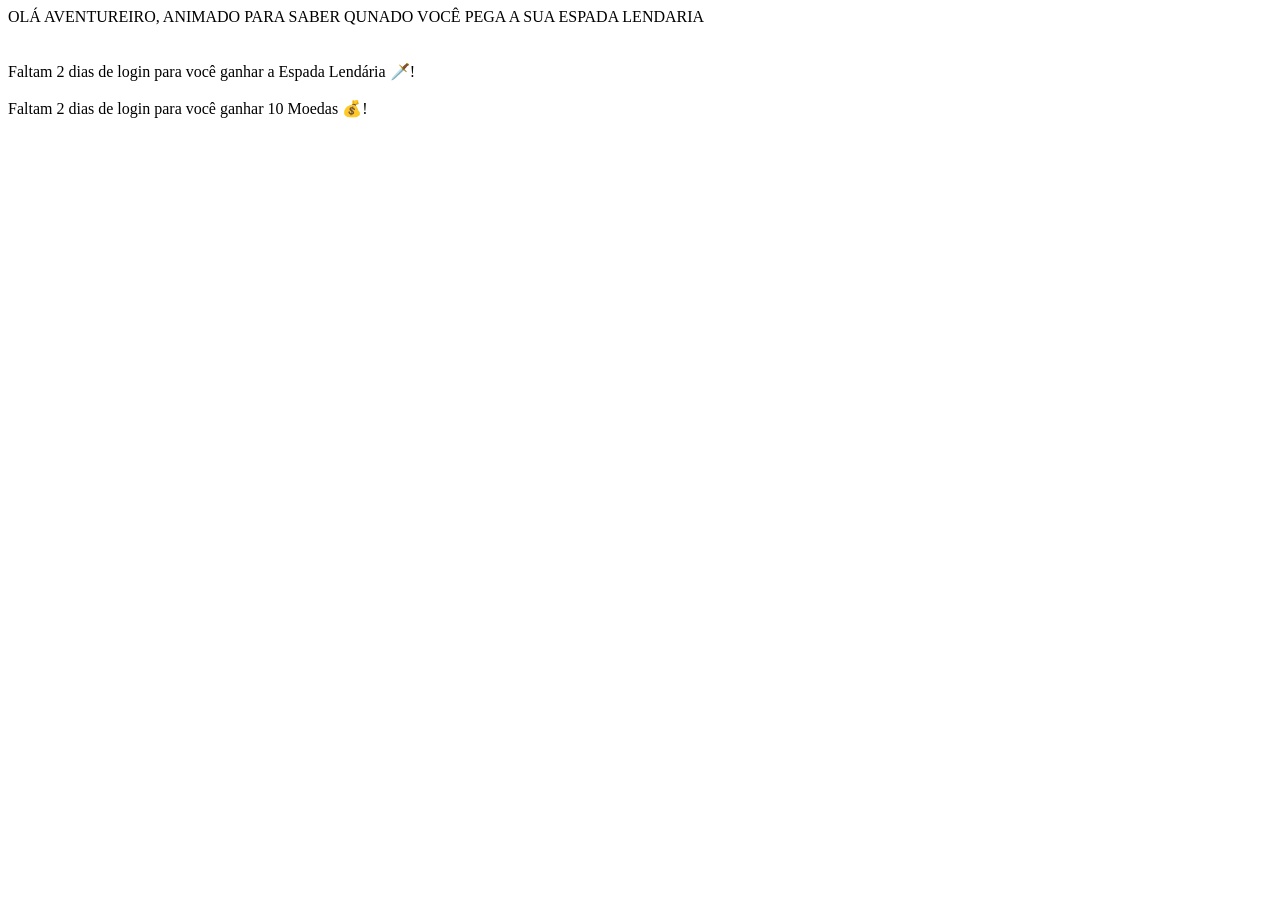
<file: index.html>
<!doctype html>
<html lang="pt-br">
  <head>
    <meta charset="UTF-8" />
    <meta name="viewport" content="width=device-width, initial-scale=1.0" />
    <title>Data e String</title>
  </head>
  <body>

    <script src="script.js"></script>

  </body>
</html>
</file>
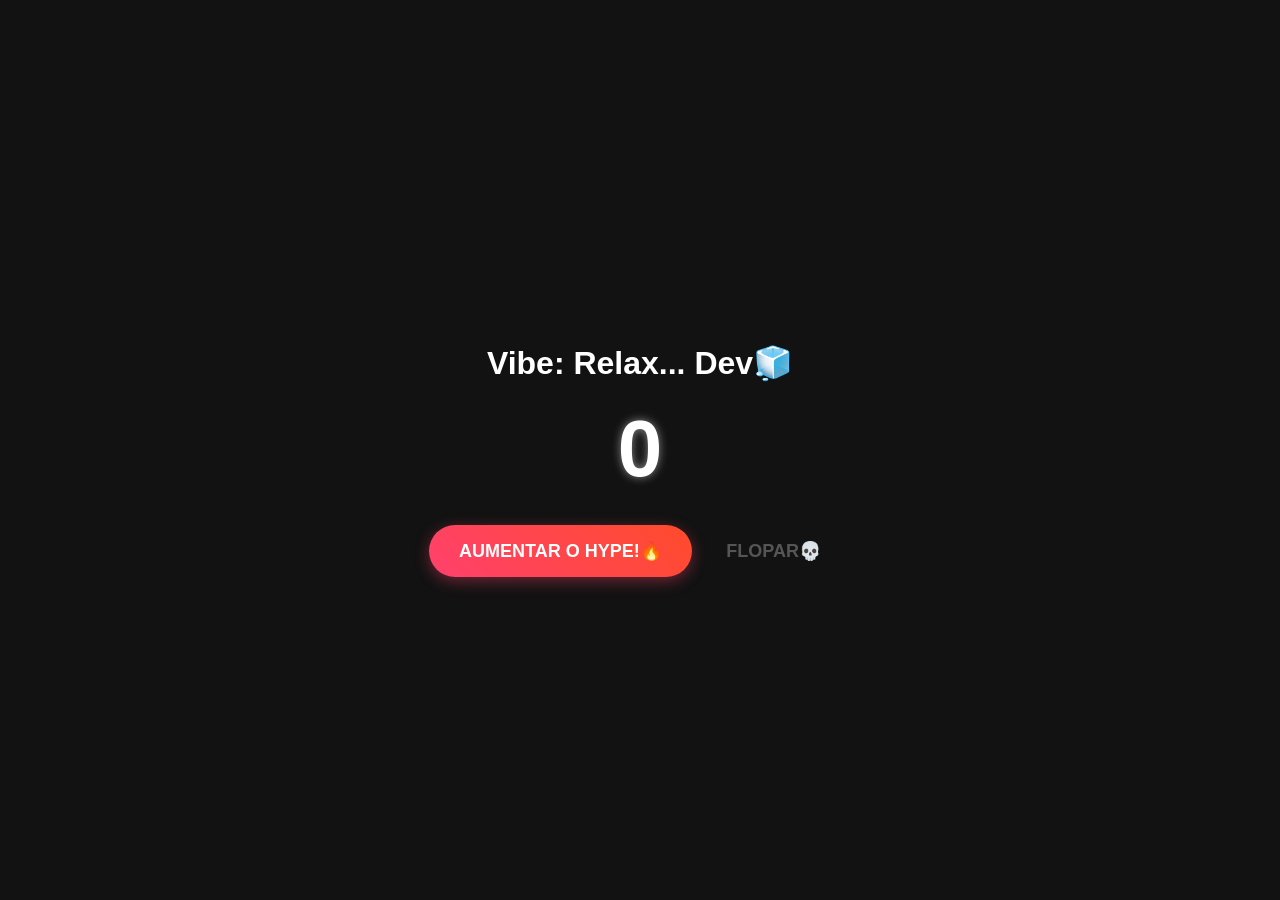
<file: Aula 4/index.html>
<!DOCTYPE html>
<html lang="en">
<head>
    <meta charset="UTF-8">
    <meta name="viewport" content="width=device-width, initial-scale=1.0">
    <link rel="stylesheet" href="estilo.css">
    <title>Aula 4 </title>
</head>
<body>
    <!--
<div id="lampada"></div>

<button id="botaoInterruptor">Ligar / Desligar</button>

<script src="script.js"></script>
    
----------------------------------------------------------------------------------------

<div id="relogio">00:00:00</div>

<script src="script.js"></script>


---------------------------------------------------------------------------------------

<div class="container">
    <h1>Calculadora Sesi</h1>

    <div class="inputs">
        <input type="number" id="n1" placeholder="0">
        <span>+</span>
        <input type="number" id="n2" placeholder="0">
    </div>

    <button onclick="somar()">Calcular Soma</button>

    <p class="resultado-texto"> Resultado: <span id="resultado">0</span></p>
</div>

</body> -->


<body id="fundo">

    <div class="container">
        <h1 id="status">Vibe: Relax... Dev🧊</h1>
        <h2 id="contador">0</h2>

        <button id="btnHype">AUMENTAR O HYPE!🔥</button>
        <button id="btnReset">Flopar💀</button>
    </div>

<script src="script.js"></script>
</body>
</html>
</file>
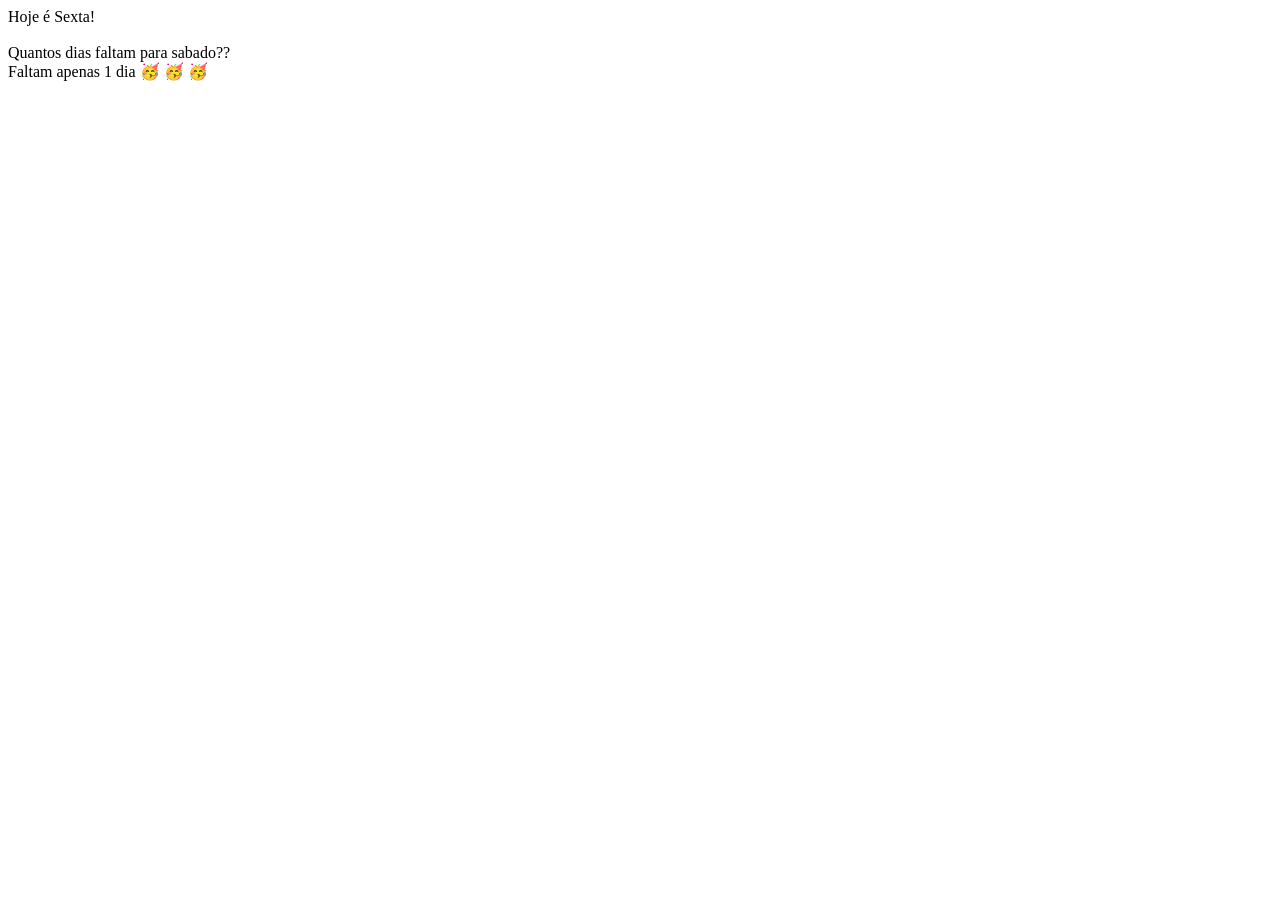
<file: index2.html>
<!doctype html>
<html lang="en">
  <head>
    <meta charset="UTF-8" />
    <meta name="viewport" content="width=device-width, initial-scale=1.0" />
    <title>Final de Semana</title>
  </head>
  <body>

    <script src="script2.js"></script>

  </body>
</html>
</file>
<file: Aula 4/estilo.css>
/*
body{
    display: flex;
    flex-direction: column;
    align-items: center;
    justify-content: center;
    height: 100vh;
    background-color: darkblue;
    margin: 0;
}

#lampada{
    width: 120px;
    height: 120px;
    background-color: black;
    border-radius: 50%;
    margin-bottom: 30px;
    border: 4px solid black;
    transition: all 0.3 ease; ----------------"Faz o brilho aparecer suavemente"
}

button{
    padding: 12px 24px;
    font-size: 1rem;
    font-weight: bold;
    color: white;
    background-color: orangered;
    border: none;
    border-radius: 5px;
    cursor: pointer;
}

button:hover{
    background-color: orangered;
}

------------------------------------------------------------------------------------------------------------------------------------

----------Centralizar na tela
body{
    background-color: black;
    display: flex;
    justify-content: center;
    align-items: center;
    height: 100vh;
    margin: 0;
}

--------------Estilo do relogio
#relogio{
    font-family: 'Sagoe UI', sans-serif;
    color: rgb(155, 36, 155);
    font-size: 100px;
    font-weight: bold;
    letter-spacing: 5px;
    text-shadow: 0 0 30px rgb(155, 0, 124)
}


---------------------------------------------------------------------------------------------------------------------------------

body{
    font-family: 'Courier New', Courier, monospace;
    background-color: rgb(255, 255, 255);
    display: flex;
    justify-content: center;
    align-items: center;
    height: 100vh;
    margin: 0;
}

.container{
    background-color: aliceblue;
    padding: 30px;
    border-radius: 20px;
    box-shadow: 0 10px 25px rgb(0, 0, 0);
    text-align: center  ;
}

h1 {color: black;}

input{
    padding: 20px;
    width: 80px;
    border: 2px solid gray;
    border-radius: 8px;
    font-size: 1.1rem;
    text-align: center;
}

button {
display: block;
width: 100%;
margin-top: 20px;
padding: 12px;
background-color:white;
border: none;
border-radius: 8px;
font-size: 1rem;
cursor: pointer;
transition: 0.3s;
}

button:hover {
background-color:rgb(255, 0, 0)

}

.resultado-texto {
margin-top: 20px;
font-size: 1.2rem;
color:#555;
}

#resultado {
color:bluex ;
font-weight: bold;
font-size: 1.5rem;
}

---------------------------------------------------------------------------------------------------*/

body{
    display: flex;
    justify-content: center;
    align-items: center;
    height: 100vh;
    margin: 0;
    font-family: 'Segoe UI', Tahoma, Geneva, Verdana, sans-serif;
    background-color: #121212;
    color: white;
    transition: all 0.2s ease;
}

.container{
    text-align: center;
}

#contador{
    font-size: 80px;
    margin: 10px 0;
    text-shadow: 0 0 10px rgba(255, 255, 255, 0.5);
}

button{
    padding: 15px 30px;
    font-size: 18px;
    font-weight: bold;
    text-transform: uppercase;
    border: none;
    border-radius: 50px;
    cursor: pointer;
    transition: 0.3s;
}

#btnHype{
    background: linear-gradient(45deg, #ff416c, #ff4b2b);
    color: white;
    box-shadow: 0 4px 15px rgba(255, 65, 108, 0.4);
}

#btnHype:active { transform: scale(0.9);}

#btnReset{
    background: transparent;
    color: #555;
    margin-top: 20px;
}
</file>
